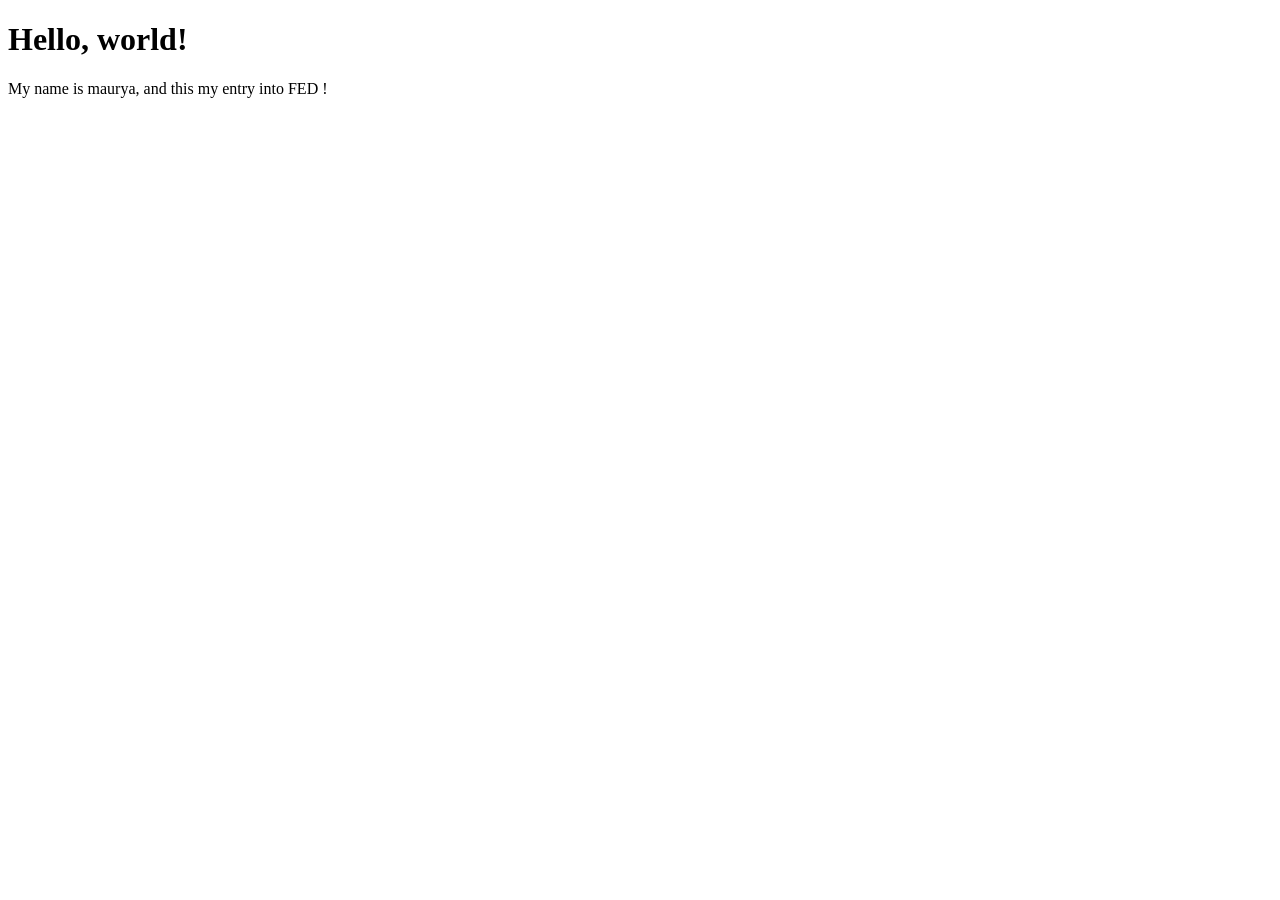
<file: 01-HelloWorld/index.html>
<!doctype html>
<html lang="en">
  <head>
    <meta charset="UTF-8" />
    <meta name="viewport" content="width=device-width, initial-scale=1.0" />
    <title>My First Web Page !!</title>
  </head>
  <body>
    <h1>Hello, world!</h1>
    <p>My name is maurya, and this my entry into FED !</p>
  </body>
</html>
</file>
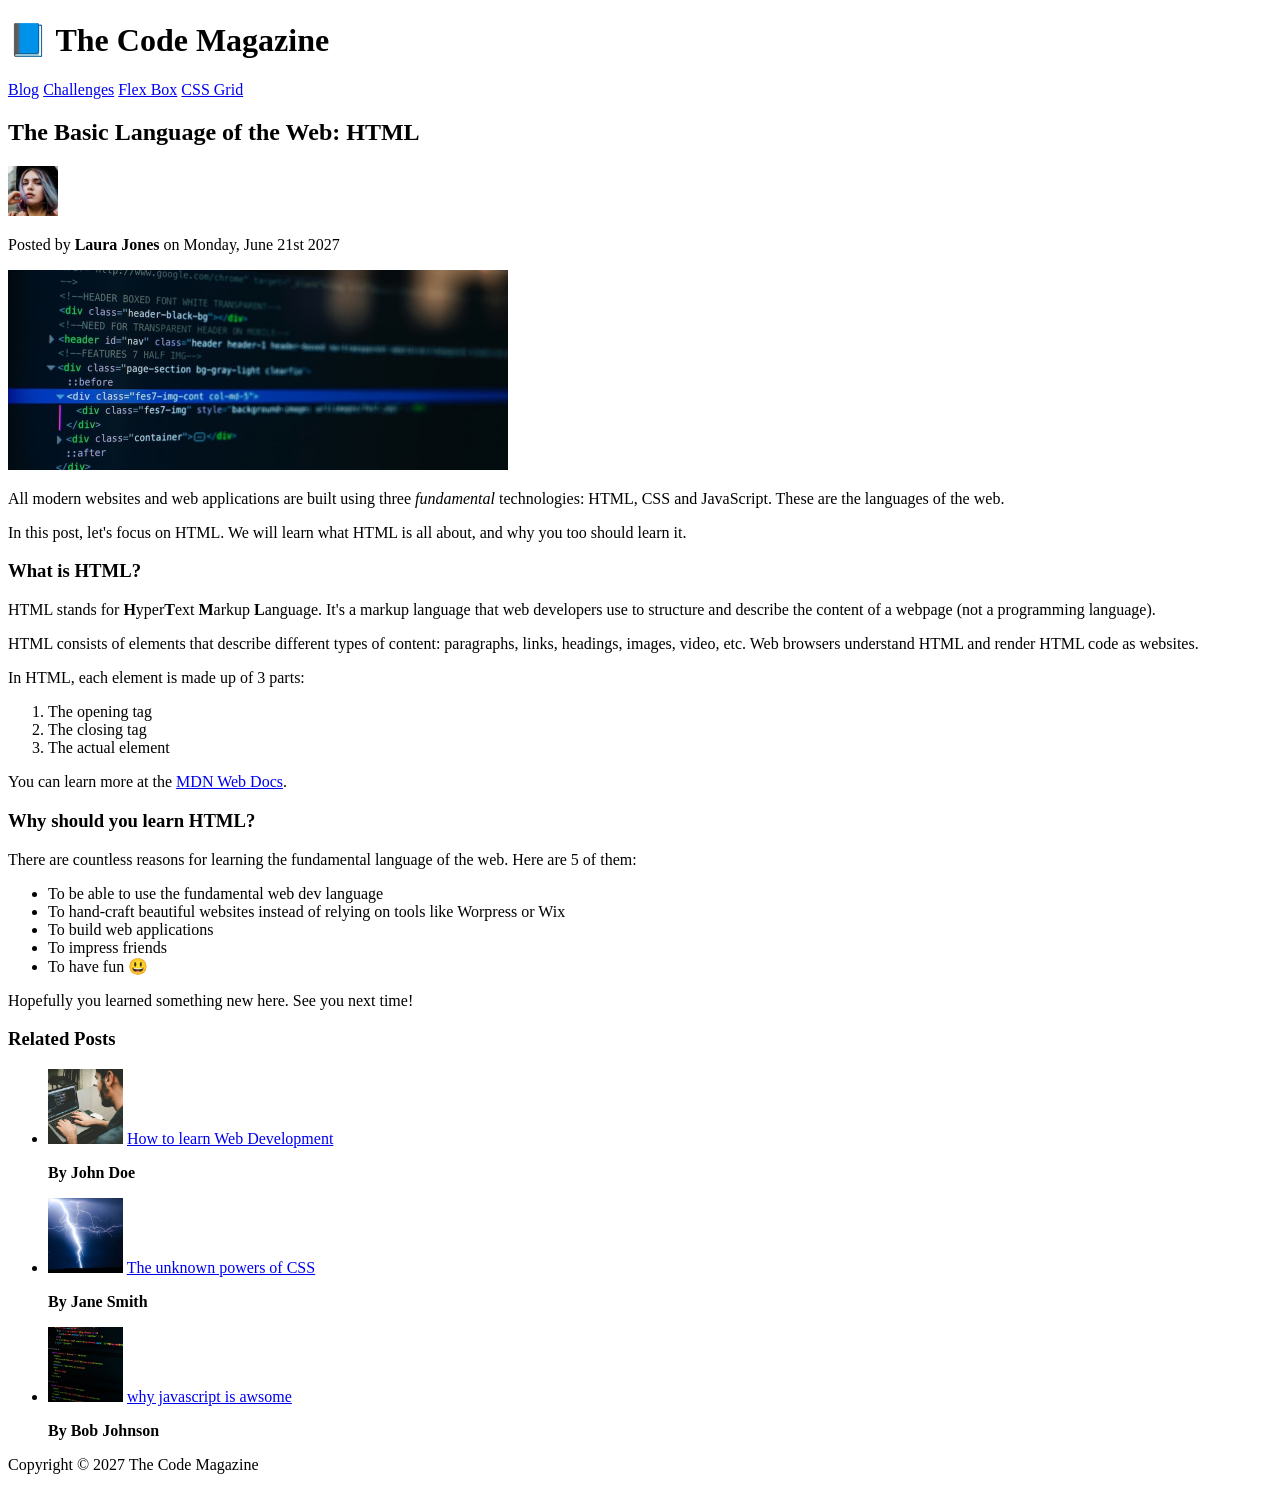
<file: 02-HTML-Fundamentals/index.html>
<!doctype html>
<html lang="en">
  <head>
    <meta charset="utf-8" />
    <title>The Basic Language of the Web: HTML</title>
  </head>
  <body>
    <!-- <h1>The Basic Language of the Web: HTML</h1>
    <h2>The Basic Language of the Web: HTML</h2>
    <h3>The Basic Language of the Web: HTML</h3>
    <h4>The Basic Language of the Web: HTML</h4>
    <h5>The Basic Language of the Web: HTML</h5>
    <h6>The Basic Language of the Web: HTML</h6> -->
    <header>
      <h1>📘 The Code Magazine</h1>

      <nav>
        <a href="blog.html">Blog</a>
        <a href="#">Challenges</a>
        <a href="#">Flex Box</a>
        <a href="#">CSS Grid</a>
      </nav>
    </header>

    <article>
      <header>
        <h2>The Basic Language of the Web: HTML</h2>
        <img
          src="img/laura-jones.jpg"
          alt="author-Laura Jones"
          width="50"
          height="50"
        />
        <p>Posted by <strong>Laura Jones</strong> on Monday, June 21st 2027</p>
        <img
          src="img/post-img.jpg"
          alt="post-image Logo"
          width="500"
          height="200"
        />
      </header>
      <p>
        All modern websites and web applications are built using three
        <em> fundamental </em>
        technologies: HTML, CSS and JavaScript. These are the languages of the
        web.
      </p>
      <p>
        In this post, let's focus on HTML. We will learn what HTML is all about,
        and why you too should learn it.
      </p>
      <h3>What is HTML?</h3>
      <p>
        HTML stands for <strong>H</strong>yper<strong>T</strong>ext
        <strong>M</strong>arkup <strong>L</strong>anguage. It's a markup
        language that web developers use to structure and describe the content
        of a webpage (not a programming language).
      </p>
      <p>
        HTML consists of elements that describe different types of content:
        paragraphs, links, headings, images, video, etc. Web browsers understand
        HTML and render HTML code as websites.
      </p>

      <p>In HTML, each element is made up of 3 parts:</p>
      <ol>
        <li>The opening tag</li>
        <li>The closing tag</li>
        <li>The actual element</li>
      </ol>
      <p>
        You can learn more at the
        <a href="https://developer.mozilla.org/en-US/" target="_blank"
          >MDN Web Docs</a
        >.
      </p>
      <h3>Why should you learn HTML?</h3>
      <p>
        There are countless reasons for learning the fundamental language of the
        web. Here are 5 of them:
      </p>
      <ul>
        <li>To be able to use the fundamental web dev language</li>
        <li>
          To hand-craft beautiful websites instead of relying on tools like
          Worpress or Wix
        </li>
        <li>To build web applications</li>
        <li>To impress friends</li>
        <li>To have fun 😃</li>
      </ul>
      <p>Hopefully you learned something new here. See you next time!</p>
    </article>
    <aside>
      <h3>Related Posts</h3>
      <ul>
        <li><p><img src="img/related-1.jpg" alt="person-coding" width="75" height="75"/> <a href="#">How to learn Web Development</a> <br/> <p><strong>By John Doe</strong></p> </p> </li>
        <li><p><img src="img/related-2.jpg" alt="lightning-strike" width="75" height="75"/> <a href="#"> The unknown powers of CSS</a> <br/> <p><strong>By Jane Smith</strong></p> </p></li>
        <li><p><img src="img/related-3.jpg" alt="code" width="75" height="75"/> <a href="#">why javascript is awsome</a> <br/> <p><strong>By Bob Johnson</strong></p> </p></li>
      </ul>
    </aside>
    <footer>
      <p>Copyright &copy; 2027 The Code Magazine</p>
    </footer>
  </body>
</html>
</file>
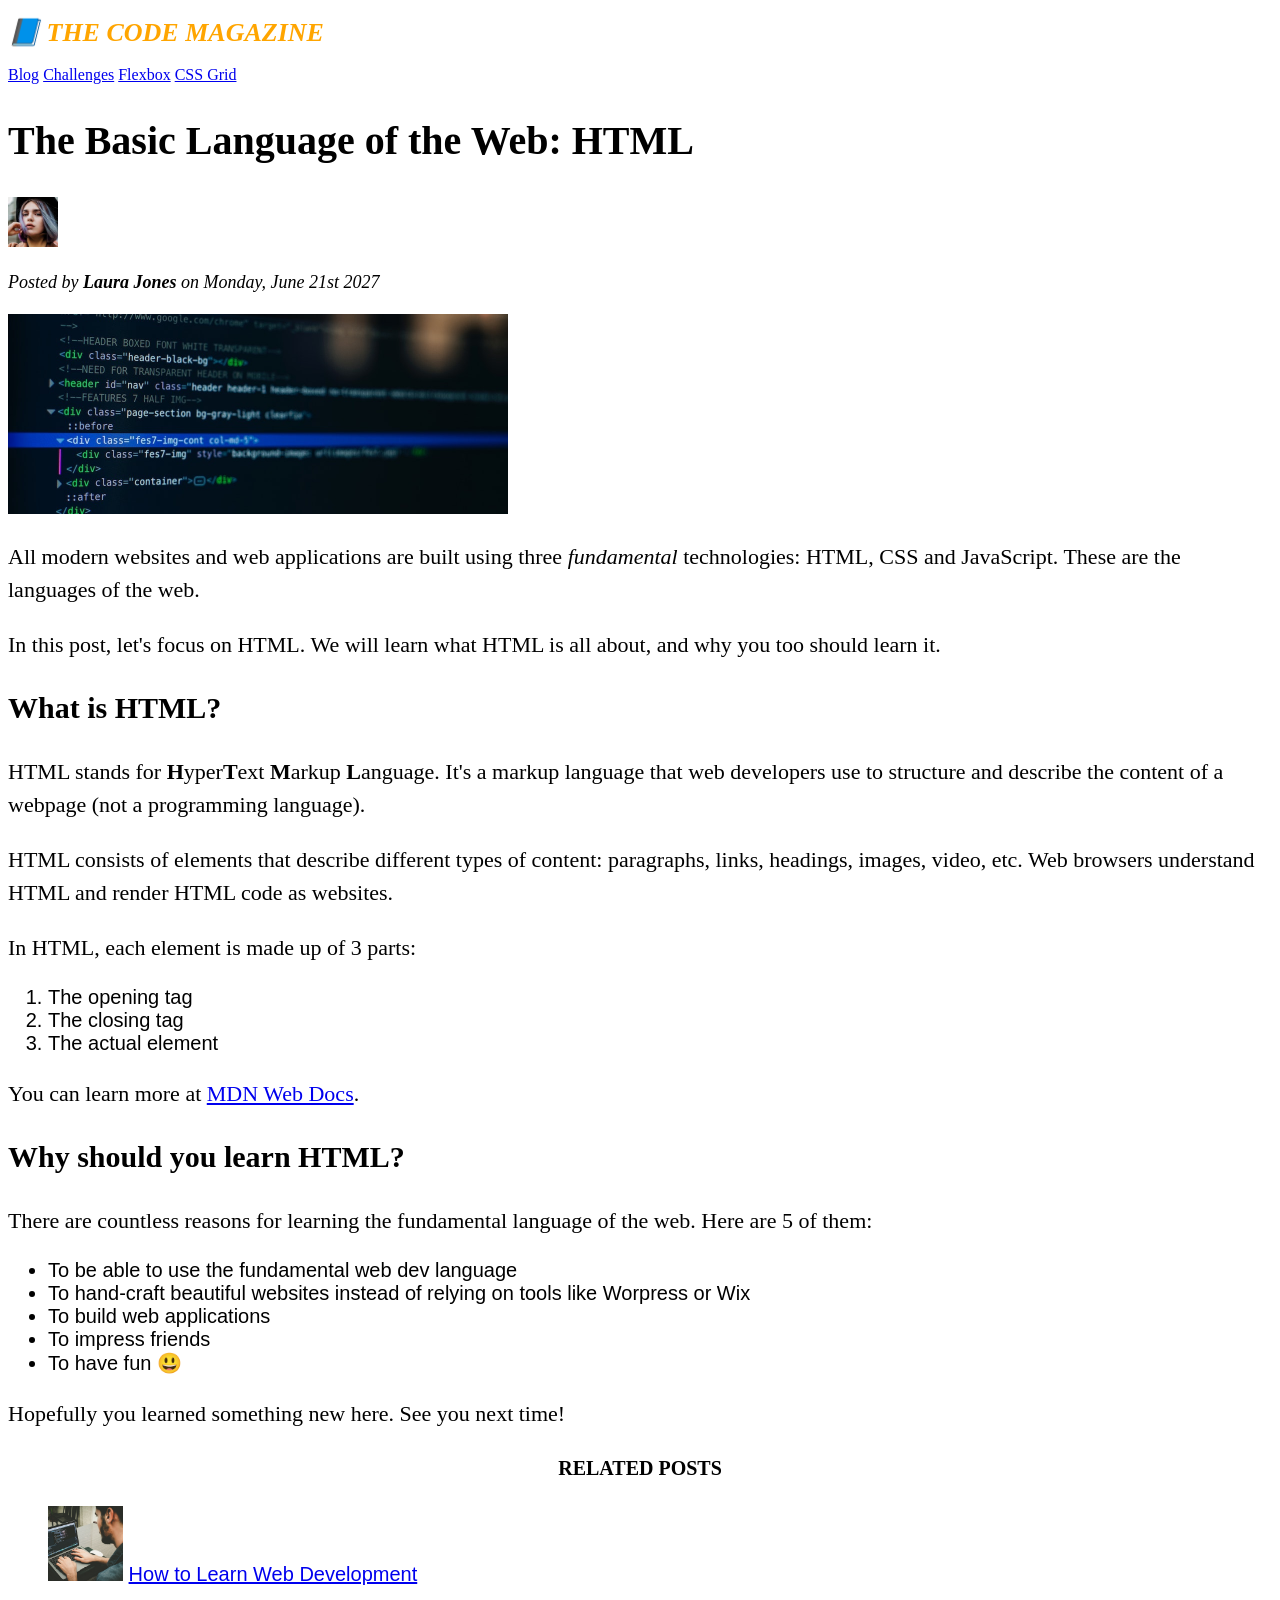
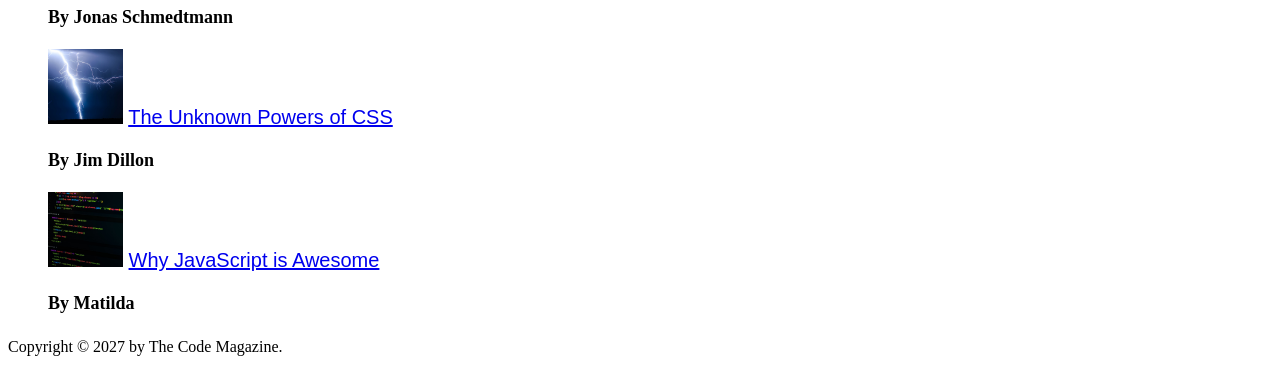
<file: 03-CSS-Fundamentals/index.html>
<!doctype html>
<html lang="en">
  <head>
    <meta charset="UTF-8" />
    <title>The Basic Language of the Web: HTML</title>
    <!-- internal CSS -->
    <!-- <style>
      h1 {
        color: red;
      }
    </style> -->

    <!-- external CSS -->
    <link rel="stylesheet" href="style.css" />
  </head>

  <body>
    <!--
    <h1>The Basic Language of the Web: HTML</h1>
    <h2>The Basic Language of the Web: HTML</h2>
    <h3>The Basic Language of the Web: HTML</h3>
    <h4>The Basic Language of the Web: HTML</h4>
    <h5>The Basic Language of the Web: HTML</h5>
    <h6>The Basic Language of the Web: HTML</h6>
    -->

    <header>
      <!-- inline style -->
      <!-- <h1 style="color: blue">📘 The Code Magazine</h1> -->

      <h1>📘 The Code Magazine</h1>

      <nav>
        <a href="blog.html">Blog</a>
        <a href="#">Challenges</a>
        <a href="#">Flexbox</a>
        <a href="#">CSS Grid</a>
      </nav>
    </header>

    <article>
      <header>
        <h2>The Basic Language of the Web: HTML</h2>

        <img
          src="img/laura-jones.jpg"
          alt="Headshot of Laura Jones"
          height="50"
          width="50"
        />

        <p id="author">
          Posted by <strong>Laura Jones</strong> on Monday, June 21st 2027
        </p>

        <img
          src="img/post-img.jpg"
          alt="HTML code on a screen"
          width="500"
          height="200"
        />
      </header>

      <p>
        All modern websites and web applications are built using three
        <em>fundamental</em>
        technologies: HTML, CSS and JavaScript. These are the languages of the
        web.
      </p>

      <p>
        In this post, let's focus on HTML. We will learn what HTML is all about,
        and why you too should learn it.
      </p>

      <h3>What is HTML?</h3>
      <p>
        HTML stands for <strong>H</strong>yper<strong>T</strong>ext
        <strong>M</strong>arkup <strong>L</strong>anguage. It's a markup
        language that web developers use to structure and describe the content
        of a webpage (not a programming language).
      </p>
      <p>
        HTML consists of elements that describe different types of content:
        paragraphs, links, headings, images, video, etc. Web browsers understand
        HTML and render HTML code as websites.
      </p>
      <p>In HTML, each element is made up of 3 parts:</p>

      <ol>
        <li>The opening tag</li>
        <li>The closing tag</li>
        <li>The actual element</li>
      </ol>

      <p>
        You can learn more at
        <a
          href="https://developer.mozilla.org/en-US/docs/Web/HTML"
          target="_blank"
          >MDN Web Docs</a
        >.
      </p>

      <h3>Why should you learn HTML?</h3>

      <p>
        There are countless reasons for learning the fundamental language of the
        web. Here are 5 of them:
      </p>

      <ul>
        <li>To be able to use the fundamental web dev language</li>
        <li>
          To hand-craft beautiful websites instead of relying on tools like
          Worpress or Wix
        </li>
        <li>To build web applications</li>
        <li>To impress friends</li>
        <li>To have fun 😃</li>
      </ul>

      <p>Hopefully you learned something new here. See you next time!</p>
    </article>

    <aside>
      <h4>Related posts</h4>

      <ul class="related">
        <li>
          <img
            src="img/related-1.jpg"
            alt="Person programming"
            width="75"
            width="75"
          />
          <a href="#">How to Learn Web Development</a>
          <p class="related-author">By Jonas Schmedtmann</p>
        </li>
        <li>
          <img src="img/related-2.jpg" alt="Lightning" width="75" heigth="75" />
          <a href="#">The Unknown Powers of CSS</a>
          <p class="related-author">By Jim Dillon</p>
        </li>
        <li>
          <img
            src="img/related-3.jpg"
            alt="JavaScript code on a screen"
            width="75"
            height="75"
          />
          <a href="#">Why JavaScript is Awesome</a>
          <p class="related-author">By Matilda</p>
        </li>
      </ul>
    </aside>

    <footer>
      <p id="copyright">Copyright &copy; 2027 by The Code Magazine.</p>
    </footer>
  </body>
</html>
</file>
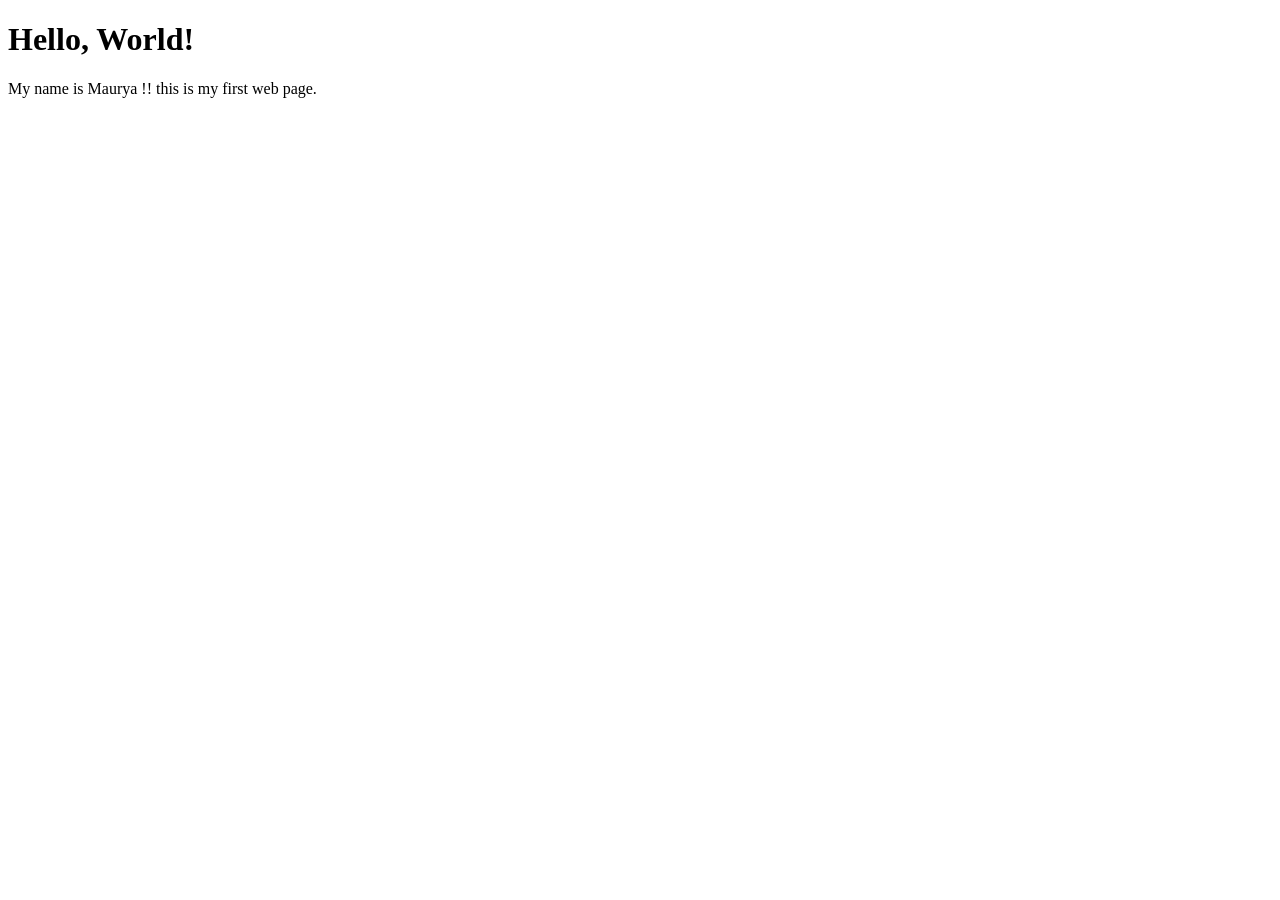
<file: 01-HelloWorld/index2.html>
<!doctype html>
<html lang="en">
  <head>
    <meta charset="UTF-8" />
    <meta name="viewport" content="width=device-width, initial-scale=1.0" />
    <title>My first web page</title>
  </head>
  <body>
    <h1>Hello, World!</h1>
    <p>My name is Maurya !! this is my first web page.</p>
  </body>
</html>
</file>
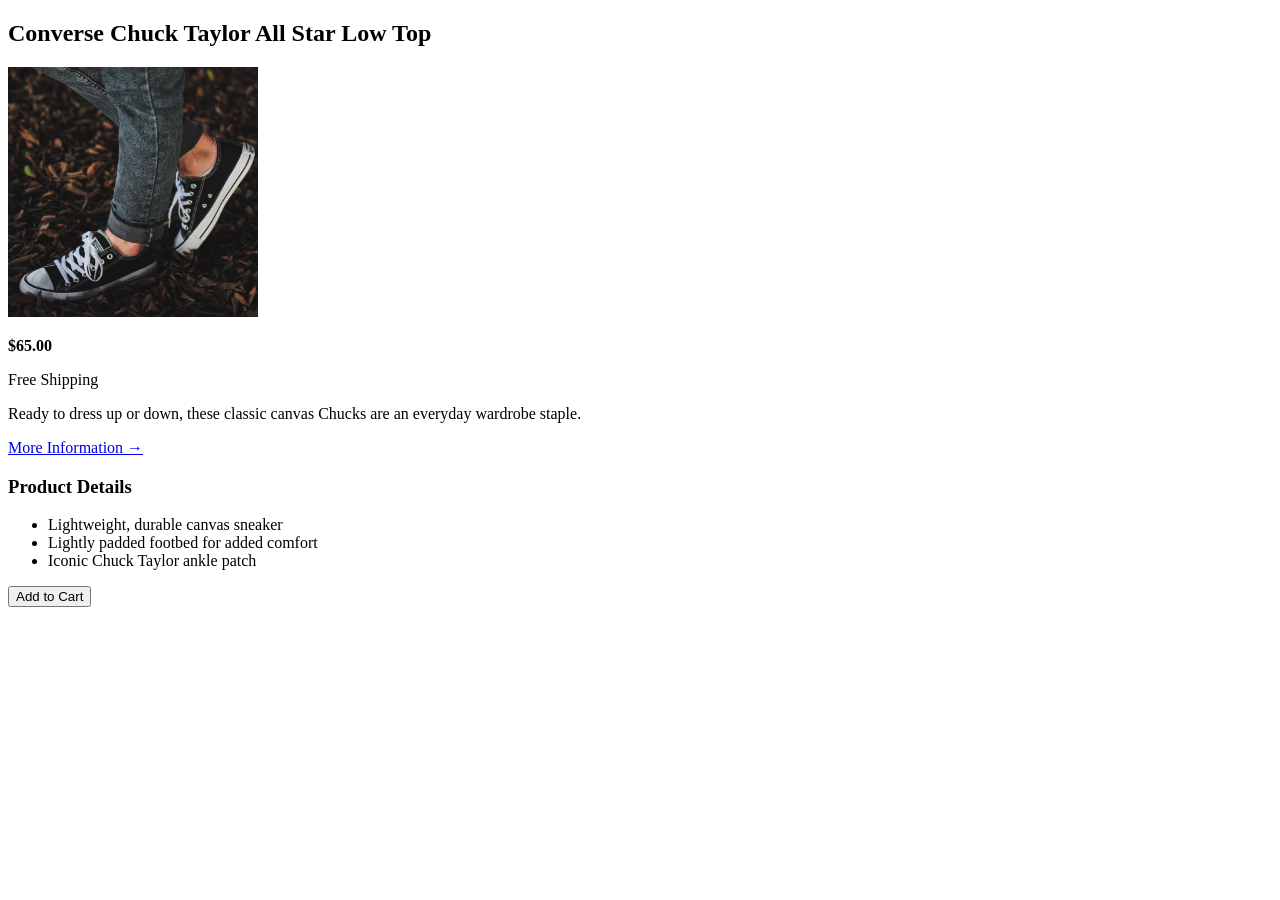
<file: 02-HTML-Fundamentals/challenge-2.html>
<!doctype html>
<html lang="en">
  <head>
    <meta charset="UTF-8" />
    <meta name="viewport" content="width=device-width, initial-scale=1.0" />
    <title>Document</title>
  </head>
  <body>
    <article>
      <header>
        <h2>Converse Chuck Taylor All Star Low Top</h2>
      </header>
      <img
        src="img/challenges.jpg"
        height="250"
        width="250"
        alt="Converse Chuck Taylor All Star Low Top"
      />
      <p><strong>&dollar;65.00</strong></p>
      <p>Free Shipping</p>
      <p>
        Ready to dress up or down, these classic canvas Chucks are an everyday
        wardrobe staple.
      </p>
      <p><a href="#">More Information &rarr; </a></p>
    </article>
    <aside>
      <h3>Product Details</h3>
      <ul>
        <li>Lightweight, durable canvas sneaker</li>
        <li>Lightly padded footbed for added comfort</li>
        <li>Iconic Chuck Taylor ankle patch</li>
      </ul>
    </aside>
    <button>Add to Cart</button>
  </body>
</html>
</file>
<file: 03-CSS-Fundamentals/style.css>
/* List selectors */

h1,
h2,
h3,
h4,
p,
li {
  font-family: serif-serif;
}

/*  decendent selector */
/* footer p {
  font-size: 16px;
} */

/* nested decendent selector */
/* article header p {
  font-style: italic;
} */

h1 {
  color: orange;
  font-size: 26px;
  font-family: cursive;
  text-transform: uppercase;
  font-style: italic;
}

h2 {
  font-size: 40px;
}

h3 {
  font-size: 30px;
  /* font-family: sans-serif; */
}

h4 {
  font-size: 20px;

  text-transform: uppercase;
  text-align: center;
}

p {
  font-size: 22px;
  line-height: 1.5;
}

li {
  font-size: 20px;
  font-family: sans-serif;
}
/* id selector */
#author {
  font-style: italic;
  font-size: 18px;
}

#copyright {
  font-size: 16px;
}

.related-author {
  font-weight: bold;
  font-size: 18px;
}

/* ul {
  list-style: none;
} */

.related {
  list-style: none;
}
</file>
